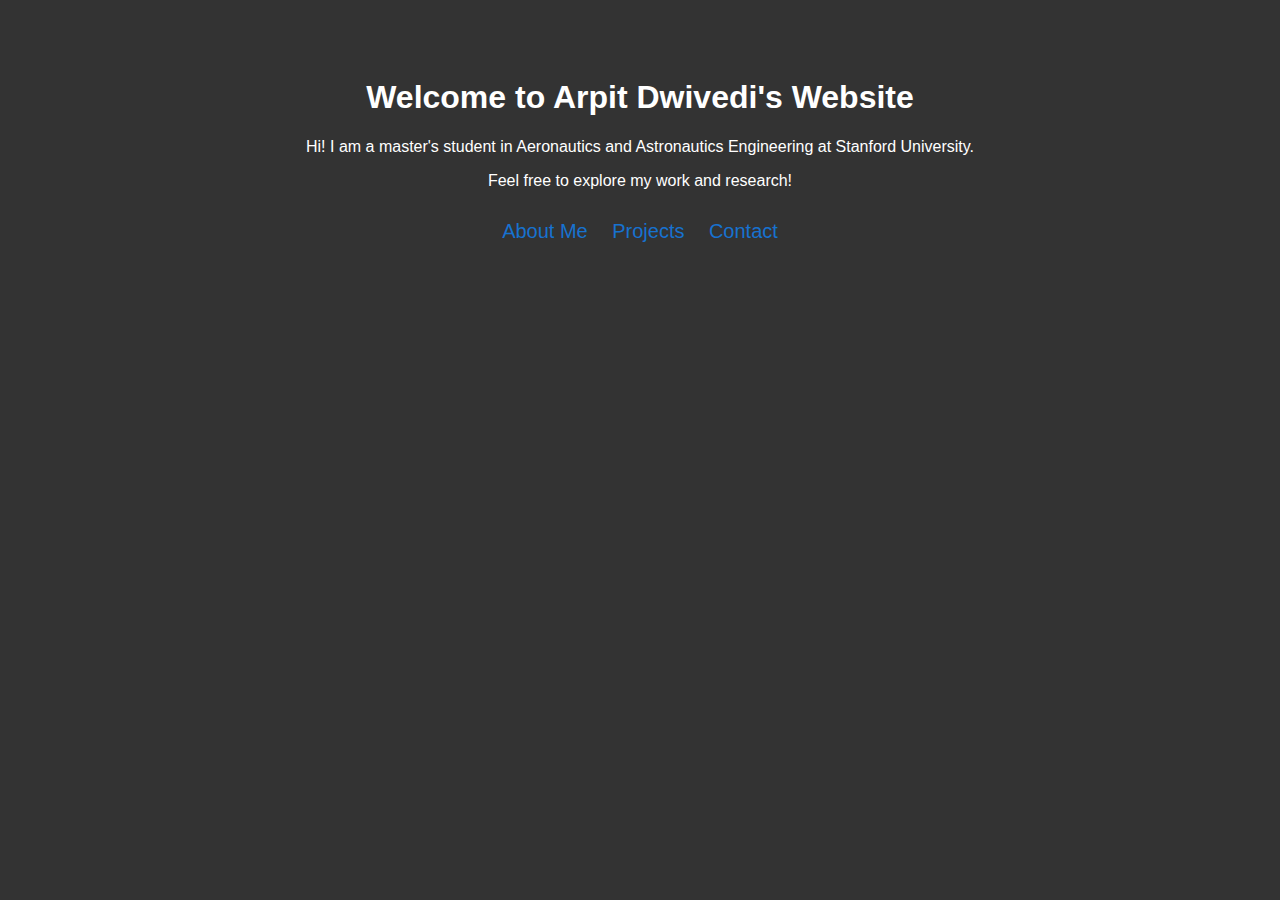
<file: index1.html>
<!DOCTYPE html>
<html lang="en">
<head>
    <meta charset="UTF-8">
    <meta name="viewport" content="width=device-width, initial-scale=1.0">
    <title>Arpit Dwivedi - Home</title>
    <style>
        body {
            font-family: Arial, sans-serif;
            background-color: #333333;
            color: white;
            text-align: center;
            padding: 50px;
        }
        nav {
            margin-top: 30px;
        }
        nav a {
            margin: 10px;
            text-decoration: none;
            color: #1772d0;
            font-size: 20px;
        }
        nav a:hover {
            text-decoration: underline;
        }
    </style>
</head>
<body>

    <h1>Welcome to Arpit Dwivedi's Website</h1>
    <p>Hi! I am a master's student in Aeronautics and Astronautics Engineering at Stanford University.</p>
    <p>Feel free to explore my work and research!</p>

    <nav>
        <a href="about.html">About Me</a>
        <a href="projects.html">Projects</a>
        <a href="contact.html">Contact</a>
    </nav>

</body>
</html>
</file>
